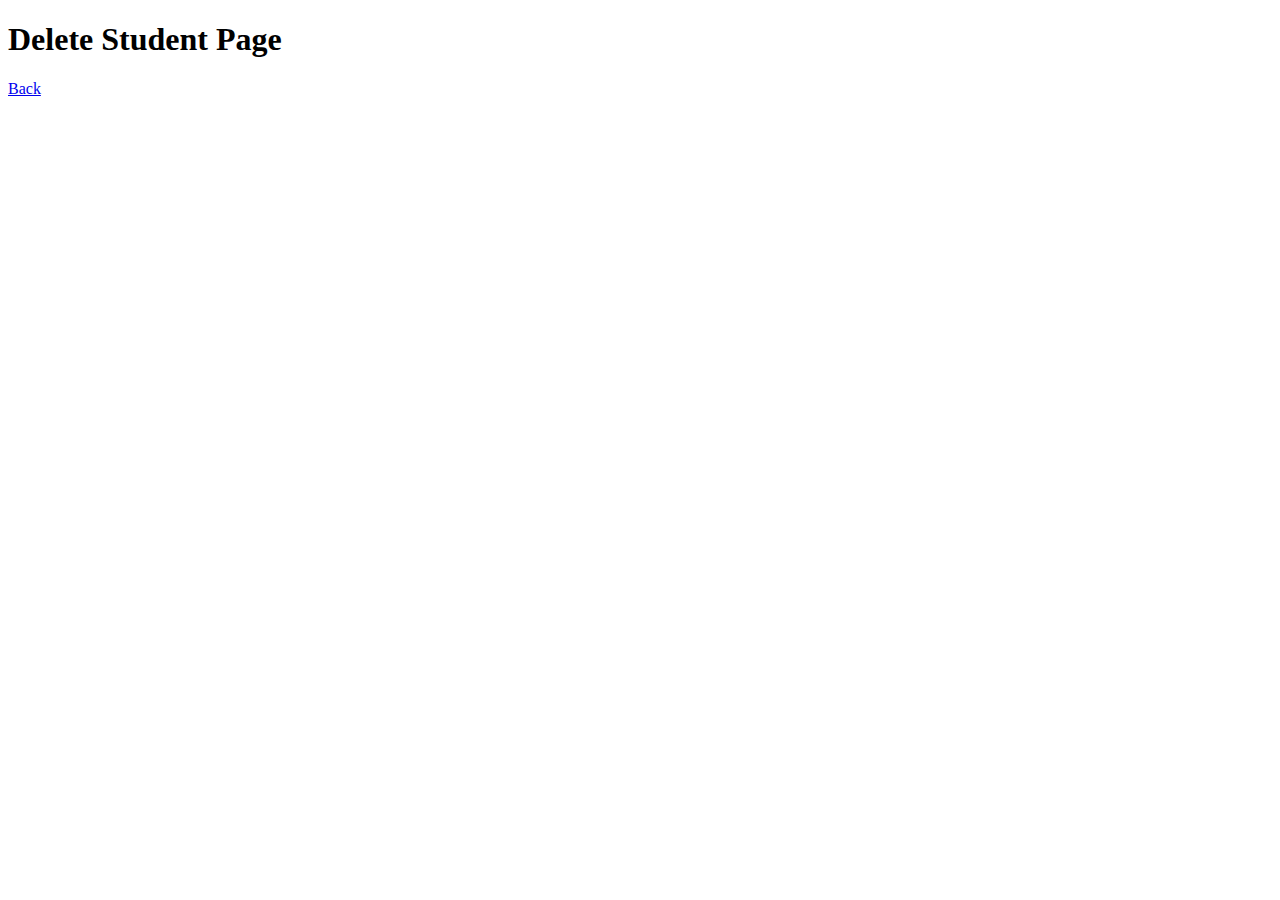
<file: Labs/Lab3/SchoolManagement/students/templates/deletestudents.html>
<!DOCTYPE html>
<html lang="en">
<head>
    <meta charset="UTF-8">
    <title>Delete Student</title>
</head>
<body>
    <h1>Delete Student Page</h1>
    <a href="{% url 'home' %}">Back</a>
</body>
</html>
</file>
